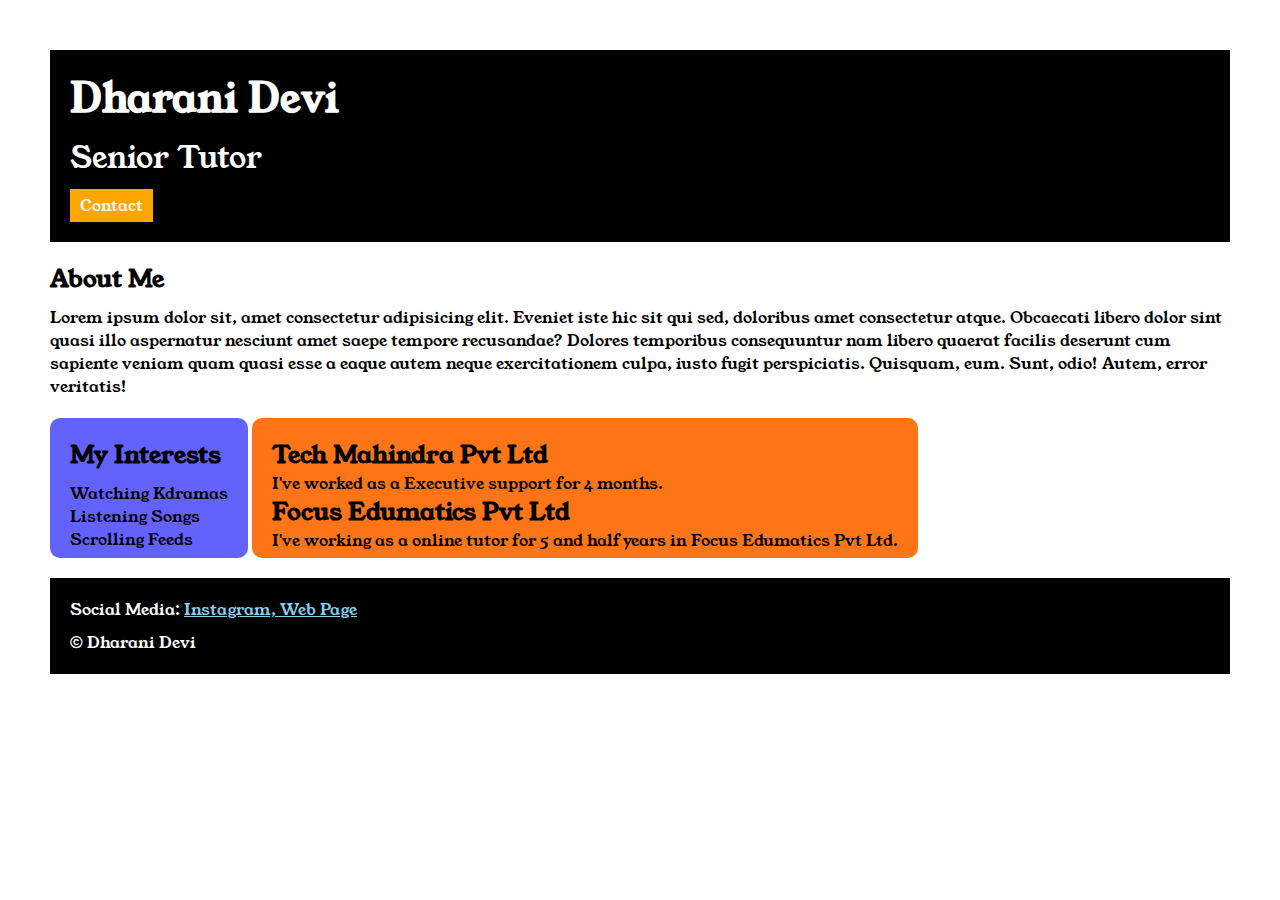
<file: index.html>
<!DOCTYPE html>

<html>

    <head>
        <title>Portfolio</title>
        <link rel="stylesheet" href="style.css">
        <link rel="preconnect" href="https://fonts.googleapis.com">
        <link rel="preconnect" href="https://fonts.gstatic.com" crossorigin>
        <link href="https://fonts.googleapis.com/css2?family=Young+Serif&display=swap" rel="stylesheet">
    </head>

    <body>

        <div class="container">

        <div class="section-one">
            <h1 class="section-one__name">Dharani Devi</h1>
            <p class="section-one__role">Senior Tutor</p>
            <a class="section-one__contact" href="contact.html">Contact</a>
        </div>
        
        <div class="section-two">
            <h2 class="section-two__title">About Me</h2>
            <p class="section-two__desc">Lorem ipsum dolor sit, amet consectetur adipisicing elit. Eveniet iste hic sit qui sed, doloribus amet consectetur
                atque. Obcaecati libero dolor sint quasi illo aspernatur nesciunt amet saepe tempore recusandae? Dolores temporibus
                consequuntur nam libero quaerat facilis deserunt cum sapiente veniam quam quasi esse a eaque autem neque
                exercitationem culpa, iusto fugit perspiciatis. Quisquam, eum. Sunt, odio! Autem, error veritatis!
            </p>
        </div>

        <div class="section-three">
            <h2 class="section-three__title">My Interests</h2>
            <ul class="section-three__desc">
                <li>Watching Kdramas</li>
                <li>Listening Songs</li>
                <li>Scrolling Feeds</li>
            </ul>
        </div>
        
        <div class="section-four">
            <ul class="section-four__title">
                <li>
                    <h2>Tech Mahindra Pvt Ltd</h2>
                    <p>I've worked as a Executive support for 4 months.</p>
                </li>
                <li>
                    <h2>Focus Edumatics Pvt Ltd</h2>
                    <p>I've working as a online tutor for 5 and half years in Focus Edumatics Pvt Ltd.</p>
                </li>
            </ul>
        </div>
        
        <div class="section-five">
            <p class="section-five__title">Social Media:
                <a href="https://www.instagram.com/thv/?hl=en" target=blank>Instagram, </a>
                <a href="https://ibighit.com/bts/eng/" target=blank>Web Page</a>
            </p>
            <p class="section-five__desc">&COPY; Dharani Devi</p>
        </div>
        
        
        
        
    </div>
    </body>

</html>
</file>
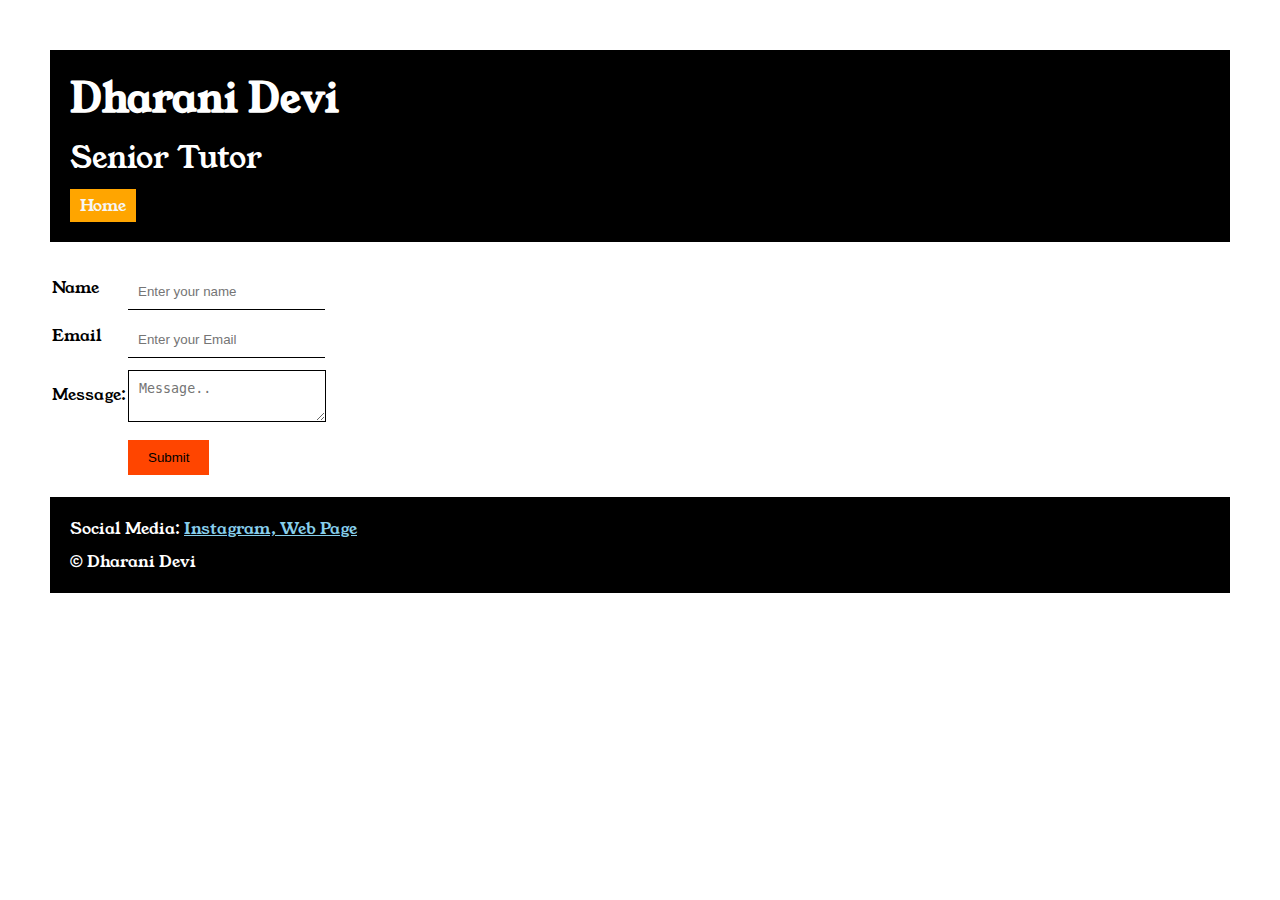
<file: contact.html>
<!DOCTYPE html>
<html lang="en">

<head>
    <meta charset="UTF-8">
    <meta name="viewport" content="width=device-width, initial-scale=1.0">
    <title>Contact</title>
    <link rel="stylesheet" href="style.css">
        <link rel="preconnect" href="https://fonts.googleapis.com">
        <link rel="preconnect" href="https://fonts.gstatic.com" crossorigin>
        <link href="https://fonts.googleapis.com/css2?family=Young+Serif&display=swap" rel="stylesheet">
    </head>
</head>

<body>
    <div class="container">

   

    <div class="section-one">
        <h1 class="section-one__name">Dharani Devi</h1>
        <p class="section-one__role">Senior Tutor</p>
        <a class="section-one__contact" href="index.html">Home</a>
    </div>

    <div class="contact-form">
        <form>
            <table>
                <tr>
                    <td>Name</td>
                    <td><input type="text" placeholder="Enter your name" class="contact-form__input"></td>
                </tr>
                <tr>
                    <td>Email</td>
                    <td><input type="email" placeholder="Enter your Email" class="contact-form__input"></td>
                </tr>
                <tr>
                    <td>Message:</td>
                    <td>
                        <textarea placeholder="Message.." class="contact-form__textarea"></textarea>
                    </td>
                </tr>
                <tr>
                    <td></td>
                    <td><input type="submit" class="contact-form__submit"></td>
                </tr>
            </table>
        </form>
    </div>
    

    <div class="section-five">
        <p class="section-five__title">Social Media:
            <a href="https://www.instagram.com/thv/?hl=en" target=blank>Instagram, </a>
            <a href="https://ibighit.com/bts/eng/" target=blank>Web Page</a>
        </p>
        <p class="section-five__desc">&COPY; Dharani Devi</p>
    </div>
</body>

</html>
</file>
<file: style.css>
*{
    padding: 0;
    margin: 0;
}
body{
     font-family: "Young Serif", serif;
}
.container{
    padding: 50px;
}
.section-one{
    background-color: black;
    color: white;
    padding: 20px;
}
.section-one__contact{
    background-color: orange;
    color: whitesmoke;
    text-decoration: none;
    padding-left: 10px;
    padding-right: 10px;
    padding-top: 5px;
    padding-bottom: 5px;
    display:inline-block;
    margin-top: 10px;
}
.section-one__name{
    font-size: 40px;
}
.section-one__role{
    font-size: 30px;
    margin-top: 10px;
}
    .section-two,.section-three,.section-four,.section-five{
        margin-top: 20px;
    }

    .section-two__desc,.section-three__desc,.section-four__desc,.section-five__desc{
        margin-top: 10px;
    }
    .section-five{
        background-color: black;
        color: white;
        padding: 20px;
    }
    .section-five__title a{
        color: skyblue;
    }
    .section-three li,.section-four li{
        list-style: none;
    }

    .section-three{
        background-color: #6462FD;
        color: black;
        padding: 20px;
        display: inline-block;
        height: 100px;
        border-radius: 10px;
        vertical-align: top;
    }

    .section-four{
        background-color: #FE7517;
        color: black;
        padding: 20px;
        display: inline-block;
        height: 100px;
        border-radius: 10px;
        vertical-align: top;
    }

    .contact-form{
        margin-top: 20px;
    }

    .contact-form__input, .contact-form__textarea, .contact-form__submit{
        margin-top: 10px;
    }

    .contact-form__input{
        padding: 10px;
        border: none;
        border-bottom: solid black 1px;
    }

    .contact-form__textarea{
        padding: 10px;
        border: none;
        border: solid black 1px;
    }

    .contact-form__submit{
        padding-top: 10px;
        padding-bottom: 10px;
        padding-left: 20px;
        padding-right: 20px;
        background-color: orangered;
        color: black;
        border: none;
    }
</file>
